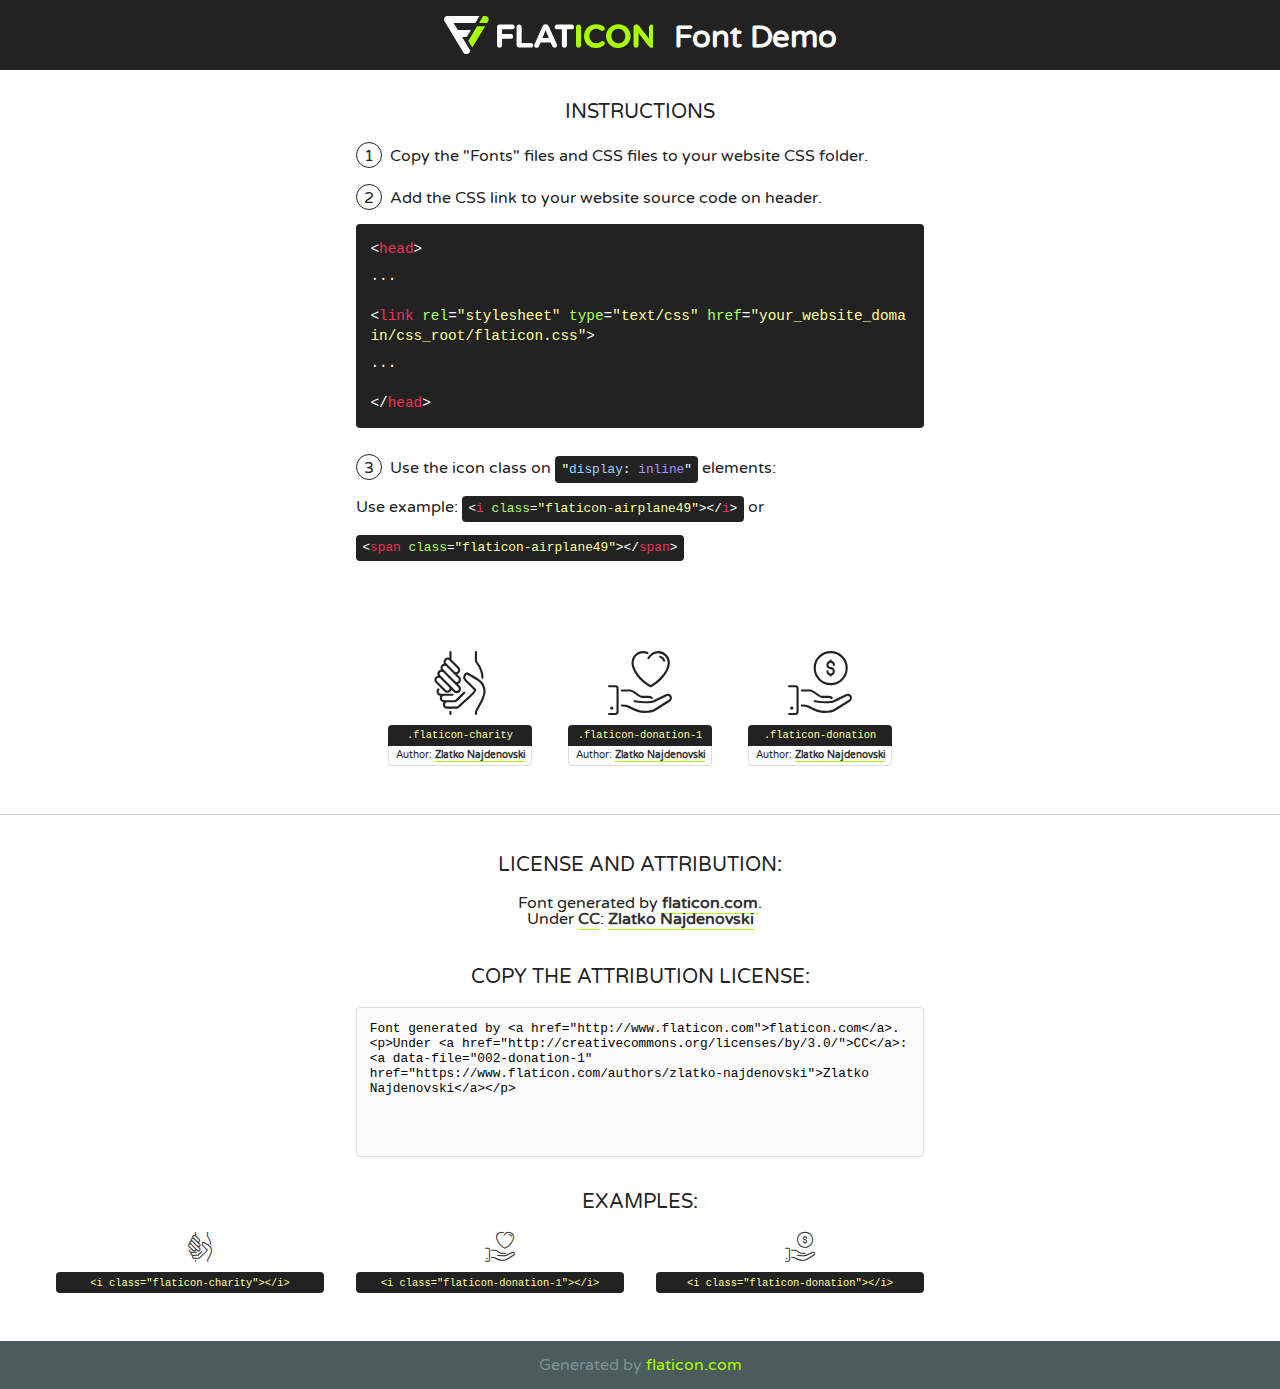
<file: nonprofit-welfare-master/fonts/flaticon/font/flaticon.html>
<!DOCTYPE html>
<!--
  Flaticon icon font: Flaticon
  Creation date: 25/08/2018 14:33
-->
<html>
<!DOCTYPE html>
<html>

<head>
    <title>Flaticon WebFont</title>
    <link href="http://fonts.googleapis.com/css?family=Varela+Round" rel="stylesheet" type="text/css" />
    <link rel="stylesheet" type="text/css" href="flaticon.css">
    <meta charset="UTF-8">
    <style>
    html, body, div, span, applet, object, iframe,
    h1, h2, h3, h4, h5, h6, p, blockquote, pre,
    a, abbr, acronym, address, big, cite, code,
    del, dfn, em, img, ins, kbd, q, s, samp,
    small, strike, strong, sub, sup, tt, var,
    b, u, i, center,
    dl, dt, dd, ol, ul, li,
    fieldset, form, label, legend,
    table, caption, tbody, tfoot, thead, tr, th, td,
    article, aside, canvas, details, embed, 
    figure, figcaption, footer, header, hgroup, 
    menu, nav, output, ruby, section, summary,
    time, mark, audio, video {
        margin: 0;
        padding: 0;
        border: 0;
        font-size: 100%;
        font: inherit;
        vertical-align: baseline;
    }
    /* HTML5 display-role reset for older browsers */
    article, aside, details, figcaption, figure, 
    footer, header, hgroup, menu, nav, section {
        display: block;
    }
    body {
        line-height: 1;
    }
    ol, ul {
        list-style: none;
    }
    blockquote, q {
        quotes: none;
    }
    blockquote:before, blockquote:after,
    q:before, q:after {
        content: '';
        content: none;
    }
    table {
        border-collapse: collapse;
        border-spacing: 0;
    }
    body {
        font-family: 'Varela Round', Helvetica, Arial, sans-serif;
        font-size: 16px;
        color: #222;
    }
    a {
        color: #333;
        border-bottom: 1px solid #a9fd00;
        font-weight: bold;
        text-decoration: none;
    }
    * {
        -moz-box-sizing: border-box;
        -webkit-box-sizing: border-box;
        box-sizing: border-box;
        margin: 0;
        padding: 0;
    }
    [class^="flaticon-"]:before, [class*=" flaticon-"]:before, [class^="flaticon-"]:after, [class*=" flaticon-"]:after {
        font-family: Flaticon;
        font-size: 30px;
        font-style: normal;
        margin-left: 20px;
        color: #333;
    }
    .wrapper {
        max-width: 600px;
        margin: auto;
        padding: 0 1em;
    }
    .title {
        font-size: 1.25em;
        text-align: center;
        margin-bottom: 1em;
        text-transform: uppercase;
    }
    header {
        text-align: center;
        background-color: #222;
        color: #fff;
        padding: 1em;
    }
    header .logo {
        width: 210px;
        height: 38px;
        display: inline-block;
        vertical-align: middle;
        margin-right: 1em;
        border: none;
    }
    header strong {
        font-size: 1.95em;
        font-weight: bold;
        vertical-align: middle;
        margin-top: 5px;
        display: inline-block;
    }
    .demo {
        margin: 2em auto;
        line-height: 1.25em;
    }
    .demo ul li {
        margin-bottom: 1em;
    }
    .demo ul li .num {
        color: #222;
        border-radius: 20px;
        display: inline-block;
        width: 26px;
        padding: 3px;
        height: 26px;
        text-align: center;
        margin-right: 0.5em;
        border: 1px solid #222;
    }
    .demo ul li code {
        background-color: #222;
        border-radius: 4px;
        padding: 0.25em 0.5em;
        display: inline-block;
        color: #fff;
        font-family: Consolas,Monaco,Lucida Console,Liberation Mono,DejaVu Sans Mono,Bitstream Vera Sans Mono,Courier New, monospace;
        font-weight: lighter;
        margin-top: 1em;
        font-size: 0.8em;
        word-break: break-all;
    }
    .demo ul li code.big {
        padding: 1em;
        font-size: 0.9em;
    }
    .demo ul li code .red {
        color: #EF3159;
    }
    .demo ul li code .green {
        color: #ACFF65;
    }
    .demo ul li code .yellow {
        color: #FFFF99;
    }
    .demo ul li code .blue {
        color: #99D3FF;
    }
    .demo ul li code .purple {
        color: #A295FF;
    }
    .demo ul li code .dots {
        margin-top: 0.5em;
        display: block;
    }
    #glyphs {
        border-bottom: 1px solid #ccc;
        padding: 2em 0;
        text-align: center;
    }
    .glyph {
        display: inline-block;
        width: 9em;
        margin: 1em;
        text-align: center;
        vertical-align: top;
        background: #FFF;
    }
    .glyph .glyph-icon {
        padding: 10px;
        display: block;
        font-family:"Flaticon";
        font-size: 64px;
        line-height: 1;
    }
    .glyph .glyph-icon:before {
        font-size: 64px;
        color: #222;
        margin-left: 0;
    }
    .class-name {
        font-size: 0.65em;
        background-color: #222;
        color: #fff;
        border-radius: 4px 4px 0 0;
        padding: 0.5em;
        color: #FFFF99;
        font-family: Consolas,Monaco,Lucida Console,Liberation Mono,DejaVu Sans Mono,Bitstream Vera Sans Mono,Courier New, monospace;
    }
    .author-name {
        font-size: 0.6em;
        background-color: #fcfcfd;
        border: 1px solid #DEDEE4;
        border-top: 0;
        border-radius: 0 0 4px 4px;
        padding: 0.5em;
    }
    .class-name:last-child {
        font-size: 10px;
        color:#888;
    }
    .class-name:last-child a {
        font-size: 10px;
        color:#555;
    }
    .class-name:last-child a:hover {
        color:#a9fd00;
    }
    .glyph > input {
        display: block;
        width: 100px;
        margin: 5px auto;
        text-align: center;
        font-size: 12px;
        cursor: text;
    }
    .glyph > input.icon-input {
        font-family:"Flaticon";
        font-size: 16px;
        margin-bottom: 10px;
    }
    .attribution .title {
        margin-top: 2em;
    }
    .attribution textarea {
        background-color: #fcfcfd;
        padding: 1em;
        border: none;
        box-shadow: none;
        border: 1px solid #DEDEE4;
        border-radius: 4px;
        resize: none;
        width: 100%;
        height: 150px;
        font-size: 0.8em;
        font-family: Consolas,Monaco,Lucida Console,Liberation Mono,DejaVu Sans Mono,Bitstream Vera Sans Mono,Courier New, monospace;
        -webkit-appearance: none;
    }
    .iconsuse {
        margin: 2em auto;
        text-align: center;
        max-width: 1200px;
    }
    .iconsuse:after {
        content: '';
        display: table;
        clear: both;
    }
    .iconsuse .image {
        float: left;
        width: 25%;
        padding: 0 1em;
    }
    .iconsuse .image p {
        margin-bottom: 1em;
    }
    .iconsuse .image span {
        display: block;
        font-size: 0.65em;
        background-color: #222;
        color: #fff;
        border-radius: 4px;
        padding: 0.5em;
        color: #FFFF99;
        margin-top: 1em;
        font-family: Consolas,Monaco,Lucida Console,Liberation Mono,DejaVu Sans Mono,Bitstream Vera Sans Mono,Courier New, monospace;
    }
    #footer {
        text-align: center;
        background-color: #4C5B5C;
        color: #7c9192;
        padding: 1em;
    }
    #footer a {
        border: none;
        color: #a9fd00;
        font-weight: normal;
    }
    @media (max-width: 960px) {
        .iconsuse .image {
            width: 50%;
        }
    }
    @media (max-width: 560px) {
        .iconsuse .image {
            width: 100%;
        }
    }
    </style>
</head>

<body class="characters-off">

    <header>
        <a href="http://www.flaticon.com" target="_blank" class="logo">
            <svg version="1.1" xmlns="http://www.w3.org/2000/svg" xmlns:xlink="http://www.w3.org/1999/xlink" xmlns:a="http://ns.adobe.com/AdobeSVGViewerExtensions/3.0/" viewBox="0 0 560.875 102.036" enable-background="new 0 0 560.875 102.036" xml:space="preserve">
                <defs>
                </defs>
                <g>
                    <g class="letters">
                        <path fill="#ffffff" d="M141.596,29.675c0-3.777,2.985-6.767,6.764-6.767h34.438c3.426,0,6.15,2.728,6.15,6.15
                        c0,3.43-2.724,6.149-6.15,6.149h-27.674v13.091h23.719c3.429,0,6.151,2.724,6.151,6.15c0,3.43-2.723,6.149-6.151,6.149h-23.719
                        v17.574c0,3.773-2.986,6.761-6.764,6.761c-3.779,0-6.764-2.989-6.764-6.761V29.675z"></path>
                        <path fill="#ffffff" d="M193.844,29.149c0-3.781,2.985-6.767,6.764-6.767c3.776,0,6.763,2.985,6.763,6.767v42.957h25.039
                        c3.426,0,6.149,2.726,6.149,6.153c0,3.425-2.723,6.15-6.149,6.15h-31.802c-3.779,0-6.764-2.986-6.764-6.768V29.149z"></path>
                        <path fill="#ffffff" d="M241.891,75.71l21.438-48.407c1.492-3.341,4.215-5.357,7.906-5.357h0.792
                        c3.686,0,6.323,2.017,7.815,5.357l21.439,48.407c0.436,0.967,0.701,1.845,0.701,2.723c0,3.602-2.809,6.501-6.414,6.501
                        c-3.161,0-5.269-1.845-6.499-4.655l-4.132-9.661h-27.059l-4.301,10.102c-1.144,2.631-3.426,4.214-6.237,4.214
                        c-3.517,0-6.24-2.81-6.24-6.325C241.1,77.64,241.451,76.677,241.891,75.71z M279.932,58.666l-8.521-20.297l-8.526,20.297H279.932
                        z"></path>
                        <path fill="#ffffff" d="M314.864,35.387H301.86c-3.429,0-6.239-2.813-6.239-6.238c0-3.429,2.811-6.24,6.239-6.24h39.533
                        c3.426,0,6.237,2.811,6.237,6.24c0,3.425-2.811,6.238-6.237,6.238h-13.001v42.785c0,3.773-2.99,6.761-6.764,6.761
                        c-3.779,0-6.764-2.989-6.764-6.761V35.387z"></path>
                        <path fill="#A9FD00" d="M352.615,29.149c0-3.781,2.985-6.767,6.767-6.767c3.774,0,6.761,2.985,6.761,6.767v49.024
                        c0,3.773-2.987,6.761-6.761,6.761c-3.781,0-6.767-2.989-6.767-6.761V29.149z"></path>
                        <path fill="#A9FD00" d="M374.132,53.836v-0.179c0-17.481,13.178-31.801,32.065-31.801c9.22,0,15.459,2.458,20.557,6.238
                        c1.402,1.054,2.637,2.985,2.637,5.357c0,3.692-2.985,6.59-6.681,6.59c-1.845,0-3.071-0.702-4.044-1.319
                        c-3.776-2.813-7.729-4.393-12.562-4.393c-10.364,0-17.831,8.611-17.831,19.154v0.173c0,10.542,7.291,19.329,17.831,19.329
                        c5.715,0,9.492-1.756,13.359-4.834c1.049-0.874,2.458-1.491,4.039-1.491c3.429,0,6.325,2.813,6.325,6.236
                        c0,2.106-1.056,3.78-2.282,4.834c-5.539,4.834-12.036,7.733-21.878,7.733C387.572,85.464,374.132,71.493,374.132,53.836z"></path>
                        <path fill="#A9FD00" d="M433.009,53.836v-0.179c0-17.481,13.79-31.801,32.766-31.801c18.981,0,32.592,14.143,32.592,31.628v0.173
                        c0,17.483-13.785,31.807-32.769,31.807C446.625,85.464,433.009,71.32,433.009,53.836z M484.224,53.836v-0.179
                        c0-10.539-7.725-19.326-18.626-19.326c-10.893,0-18.449,8.611-18.449,19.154v0.173c0,10.542,7.73,19.329,18.626,19.329
                        C476.676,72.986,484.224,64.378,484.224,53.836z"></path>
                        <path fill="#A9FD00" d="M506.233,29.321c0-3.774,2.99-6.763,6.767-6.763h1.401c3.252,0,5.183,1.583,7.029,3.953l26.093,34.265
                        V29.059c0-3.692,2.99-6.677,6.681-6.677c3.683,0,6.671,2.985,6.671,6.677v48.934c0,3.78-2.987,6.765-6.764,6.765h-0.436
                        c-3.257,0-5.188-1.581-7.034-3.953l-27.056-35.492v32.944c0,3.687-2.985,6.676-6.678,6.676c-3.683,0-6.673-2.989-6.673-6.676
                        V29.321z"></path>
                    </g>
                    <g class="insignia">
                        <path fill="#ffffff" d="M48.372,56.137h12.517l11.156-18.537H37.186L25.688,18.539h57.825L94.668,0H9.271
                        C5.925,0,2.842,1.801,1.198,4.716c-1.644,2.907-1.593,6.482,0.134,9.343l50.38,83.501c1.678,2.781,4.689,4.476,7.938,4.476
                        c3.246,0,6.257-1.695,7.935-4.476l2.898-4.804L48.372,56.137z"></path>
                        <g class="i">
                            <path fill="#A9FD00" d="M93.575,18.539h0.031v0.004l21.652,0.004l2.705-4.488c1.727-2.861,1.778-6.436,0.133-9.343
                            C116.454,1.801,113.371,0,110.026,0h-5.294L93.575,18.539z"></path>
                            <polygon fill="#A9FD00" points="88.291,27.356 64.725,66.486 75.519,84.404 109.942,27.356"></polygon>
                        </g>
                    </g>
                </g>
            </svg>
        </a>
        <strong>Font Demo</strong>
    </header>


    <section class="demo wrapper">

        <p class="title">Instructions</p>

        <ul>
            <li>
                <span class="num">1</span>Copy the "Fonts" files and CSS files to your website CSS folder.
            </li>
            <li>
                <span class="num">2</span>Add the CSS link to your website source code on header.
                <code class="big">
                    &lt;<span class="red">head</span>&gt;
                    <br/><span class="dots">...</span>
                    <br/>&lt;<span class="red">link</span> <span class="green">rel</span>=<span class="yellow">"stylesheet"</span> <span class="green">type</span>=<span class="yellow">"text/css"</span> <span class="green">href</span>=<span class="yellow">"your_website_domain/css_root/flaticon.css"</span>&gt;
                    <br/><span class="dots">...</span>
                    <br/>&lt;/<span class="red">head</span>&gt;
                </code>
            </li>

            <li>
                <p>
                    <span class="num">3</span>Use the icon class on <code>"<span class="blue">display</span>:<span class="purple"> inline</span>"</code> elements:
                    <br />
                    Use example: <code>&lt;<span class="red">i</span> <span class="green">class</span>=<span class="yellow">&quot;flaticon-airplane49&quot;</span>&gt;&lt;/<span class="red">i</span>&gt;</code> or <code>&lt;<span class="red">span</span> <span class="green">class</span>=<span class="yellow">&quot;flaticon-airplane49&quot;</span>&gt;&lt;/<span class="red">span</span>&gt;</code>
            </li>
        </ul>

    </section>




   <section id="glyphs">          
    
      
        <div class="glyph"><div class="glyph-icon flaticon-charity"></div>
            <div class="class-name">.flaticon-charity</div>
            <div class="author-name">Author: <a data-file="001-charity" href="https://www.flaticon.com/authors/zlatko-najdenovski">Zlatko Najdenovski</a> </div> 
        </div>        
        
        <div class="glyph"><div class="glyph-icon flaticon-donation-1"></div>
            <div class="class-name">.flaticon-donation-1</div>
            <div class="author-name">Author: <a data-file="002-donation-1" href="https://www.flaticon.com/authors/zlatko-najdenovski">Zlatko Najdenovski</a> </div> 
        </div>        
        
        <div class="glyph"><div class="glyph-icon flaticon-donation"></div>
            <div class="class-name">.flaticon-donation</div>
            <div class="author-name">Author: <a data-file="003-donation" href="https://www.flaticon.com/authors/zlatko-najdenovski">Zlatko Najdenovski</a> </div> 
        </div>        
        

    </section>



    <section class="attribution wrapper"   style="text-align:center;">

      <div class="title">License and attribution:</div><div class="attrDiv">Font generated by <a href="http://www.flaticon.com">flaticon.com</a>. <div><p>Under <a href="http://creativecommons.org/licenses/by/3.0/">CC</a>: <a data-file="002-donation-1" href="https://www.flaticon.com/authors/zlatko-najdenovski">Zlatko Najdenovski</a></p>  </div>
      </div>
      <div class="title">Copy the Attribution License:</div>

    <textarea onclick="this.focus();this.select();">Font generated by &lt;a href=&quot;http://www.flaticon.com&quot;&gt;flaticon.com&lt;/a&gt;. <p>Under <a href="http://creativecommons.org/licenses/by/3.0/">CC</a>: <a data-file="002-donation-1" href="https://www.flaticon.com/authors/zlatko-najdenovski">Zlatko Najdenovski</a></p>  
     </textarea>

    </section>

    <section class="iconsuse">

          <div class="title">Examples:</div>            
             
            <div class="image">
                <p>
                    <i class="glyph-icon flaticon-charity"></i> 
                    <span>&lt;i class=&quot;flaticon-charity&quot;&gt;&lt;/i&gt;</span>
                </p>
            </div>
            
            <div class="image">
                <p>
                    <i class="glyph-icon flaticon-donation-1"></i> 
                    <span>&lt;i class=&quot;flaticon-donation-1&quot;&gt;&lt;/i&gt;</span>
                </p>
            </div>
            
            <div class="image">
                <p>
                    <i class="glyph-icon flaticon-donation"></i> 
                    <span>&lt;i class=&quot;flaticon-donation&quot;&gt;&lt;/i&gt;</span>
                </p>
            </div>
                       
        </div>
                            
    </section>

<div id="footer">
    <div>Generated by <a href="http://www.flaticon.com">flaticon.com</a>
    </div>
</div>



</body>
</html>
</file>
<file: nonprofit-welfare-master/fonts/flaticon/font/flaticon.css>
/*
  	Flaticon icon font: Flaticon
  	Creation date: 25/08/2018 14:33
  	*/

@font-face {
  font-family: "Flaticon";
  src: url("./Flaticon.eot");
  src: url("./Flaticon.eot?#iefix") format("embedded-opentype"),
       url("./Flaticon.woff") format("woff"),
       url("./Flaticon.ttf") format("truetype"),
       url("./Flaticon.svg#Flaticon") format("svg");
  font-weight: normal;
  font-style: normal;
}

@media screen and (-webkit-min-device-pixel-ratio:0) {
  @font-face {
    font-family: "Flaticon";
    src: url("./Flaticon.svg#Flaticon") format("svg");
  }
}

[class^="flaticon-"]:before, [class*=" flaticon-"]:before,
[class^="flaticon-"]:after, [class*=" flaticon-"]:after {   
  font-family: Flaticon;
        font-size: 20px;
font-style: normal;
margin-left: 20px;
}

.flaticon-charity:before { content: "\f100"; }
.flaticon-donation-1:before { content: "\f101"; }
.flaticon-donation:before { content: "\f102"; }
</file>
